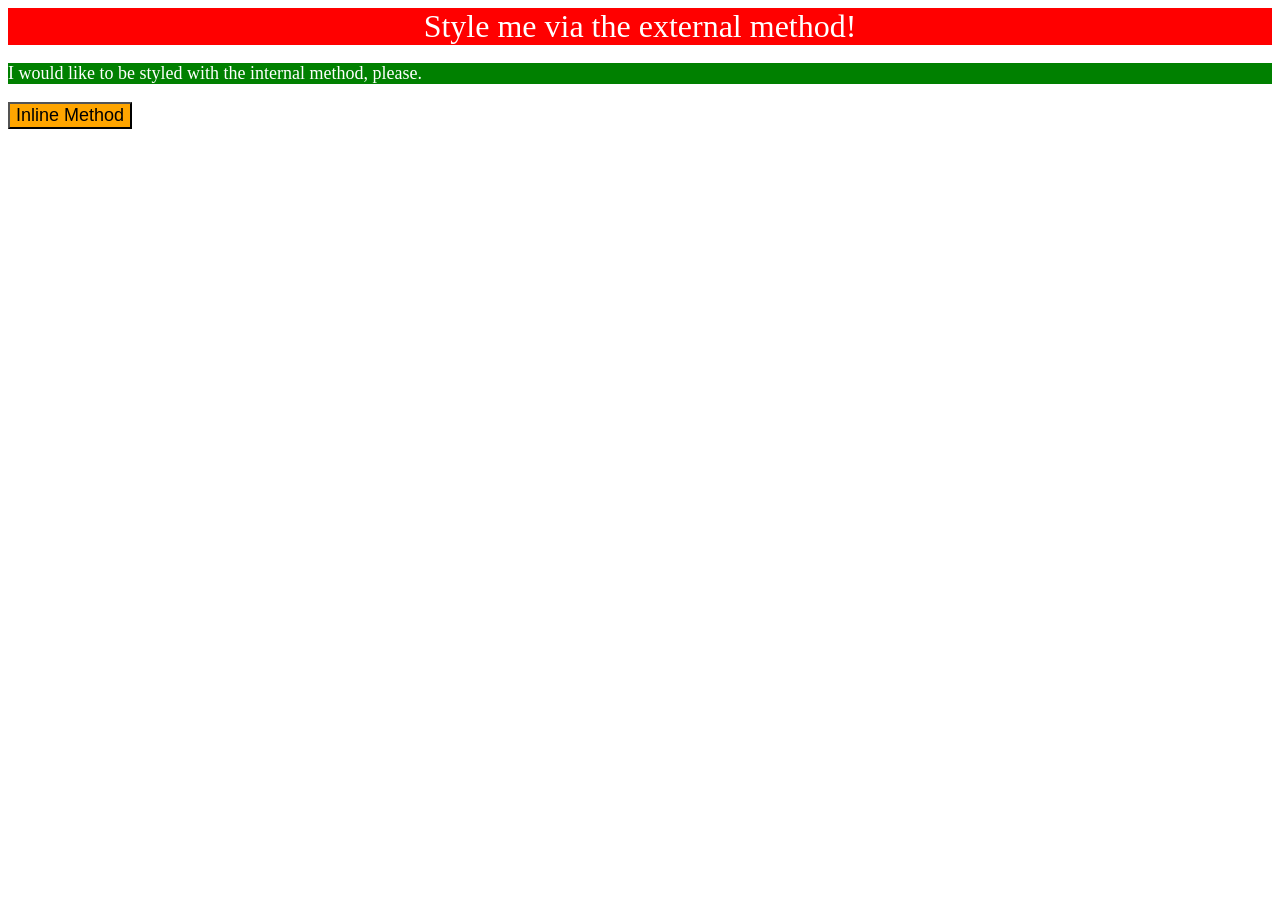
<file: foundations/intro-to-css/01-css-methods/index.html>
<!DOCTYPE html>
<html lang="en">
  <head>
    <meta charset="UTF-8">
    <meta http-equiv="X-UA-Compatible" content="IE=edge">
    <meta name="viewport" content="width=device-width, initial-scale=1.0">
    <title>Methods for Adding CSS</title>
    <link rel="stylesheet" href="styles.css">

    <style>
      div {
        background-color: red;
        color: white;
        font-size: 32px;
        text-align: center;
      }

      p {
        background-color: green;
        color: white;
        font-size: 18px;
      }

      button {
        background-color: orange;
        font-size: 18px;
      }
    </style>
  </head>
  <body>
    <div style="background-color: red; color: white; text-align: center; font-size: 32px">Style me via the external method!</div>
    <p style="background-color: green; color: white; font-size: 18px">I would like to be styled with the internal method, please.</p>
    <button style="background-color: orange; font-size: 18px">Inline Method</button>
  </body>
</html>
</file>
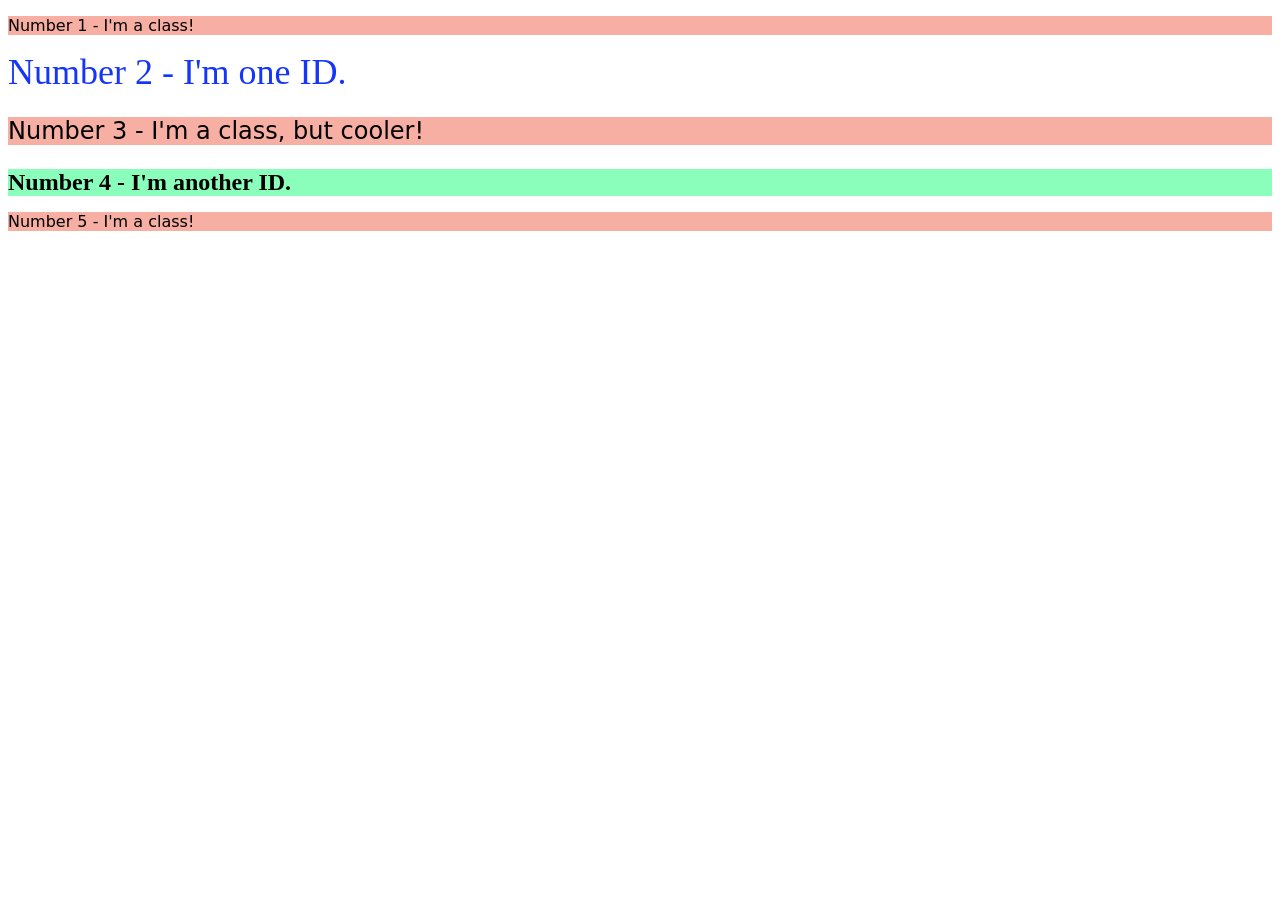
<file: foundations/intro-to-css/02-class-id-selectors/index.html>
<!DOCTYPE html>
<html lang="en">
  <head>
    <meta charset="UTF-8">
    <meta http-equiv="X-UA-Compatible" content="IE=edge">
    <meta name="viewport" content="width=device-width, initial-scale=1.0">
    <title>Class and ID Selectors</title>
    <link rel="stylesheet" href="style.css">
  </head>
  <body>
    <p>Number 1 - I'm a class!</p>
    <div id="two">Number 2 - I'm one ID.</div>
    <p class="tf">Number 3 - I'm a class, but cooler!</p>
    <div id = "fourth" class="tf">Number 4 - I'm another ID.</div>
    <p>Number 5 - I'm a class!</p>
  </body>
</html>
</file>
<file: foundations/intro-to-css/01-css-methods/styles.css>
div {
    background-color: red;
    color: white;
    font-size: 32px;
    text-align: center;
}

p {
    background-color: green;
    color: white;
    font-size: 18px;
}

button {
    background-color: orange;
    font-size: 18px;
}
</file>
<file: foundations/intro-to-css/02-class-id-selectors/style.css>
/* Add CSS Styling */
p {
    background-color: #F7AFA3;
    font-family: Verdana, DejaVu Sans, sans-serif;
}

#two {
    font-size: 36px;
    color: #1636F7;
}

.tf
{
    font-size: 24px;
}
#fourth {
    background-color: #8AFFBB;
    font-weight: bold;
}
</file>
